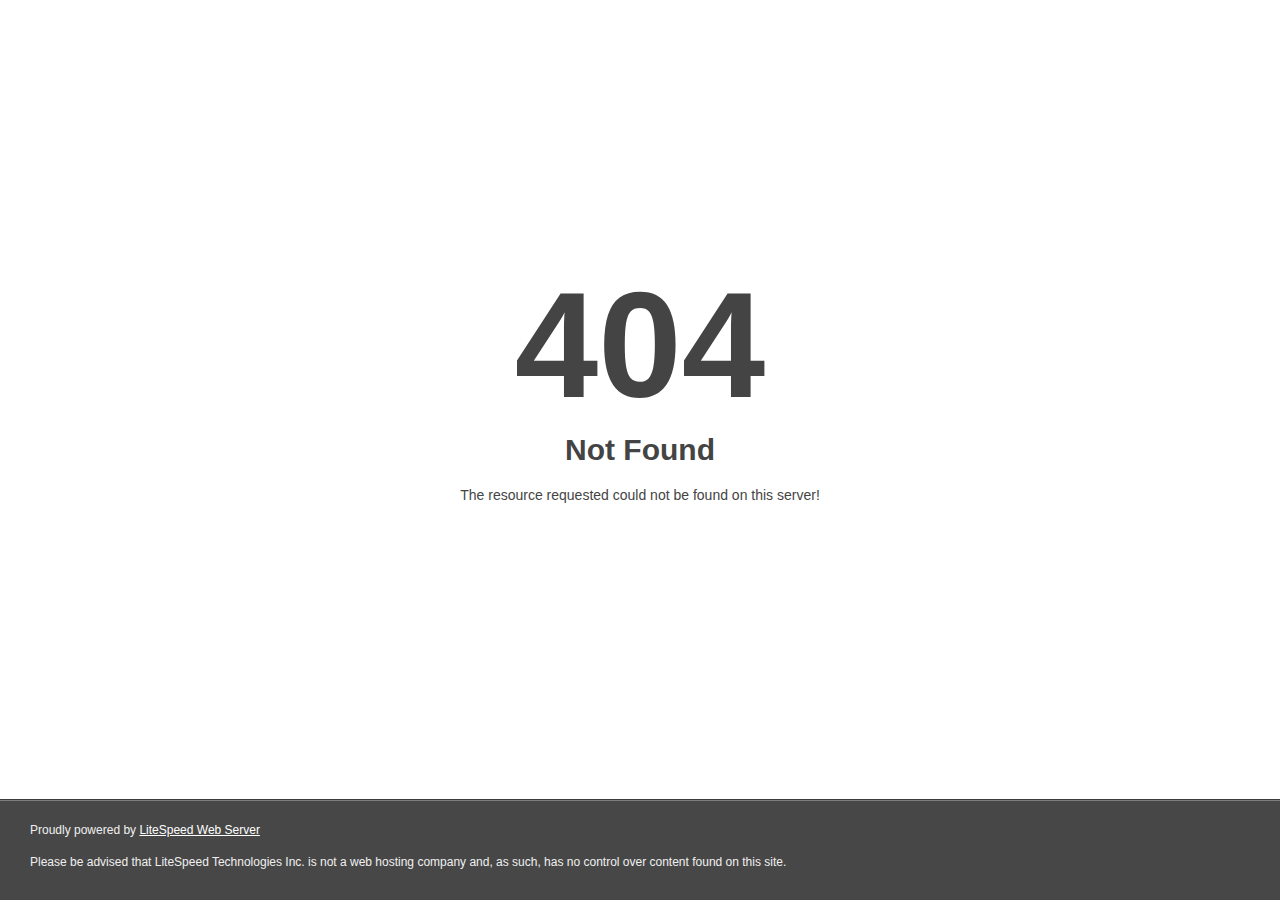
<file: about.html>
<!DOCTYPE html>
<html style="height:100%">
<head>
<meta name="viewport" content="width=device-width, initial-scale=1, shrink-to-fit=no" />
<title> 404 Not Found
</title></head>
<body style="color: #444; margin:0;font: normal 14px/20px Arial, Helvetica, sans-serif; height:100%; background-color: #fff;">
<div style="height:auto; min-height:100%; ">     <div style="text-align: center; width:800px; margin-left: -400px; position:absolute; top: 30%; left:50%;">
        <h1 style="margin:0; font-size:150px; line-height:150px; font-weight:bold;">404</h1>
<h2 style="margin-top:20px;font-size: 30px;">Not Found
</h2>
<p>The resource requested could not be found on this server!</p>
</div></div><div style="color:#f0f0f0; font-size:12px;margin:auto;padding:0px 30px 0px 30px;position:relative;clear:both;height:100px;margin-top:-101px;background-color:#474747;border-top: 1px solid rgba(0,0,0,0.15);box-shadow: 0 1px 0 rgba(255, 255, 255, 0.3) inset;">
<br>Proudly powered by  <a style="color:#fff;" href="http://www.litespeedtech.com/error-page">LiteSpeed Web Server</a><p>Please be advised that LiteSpeed Technologies Inc. is not a web hosting company and, as such, has no control over content found on this site.</p></div></body></html>
</file>
